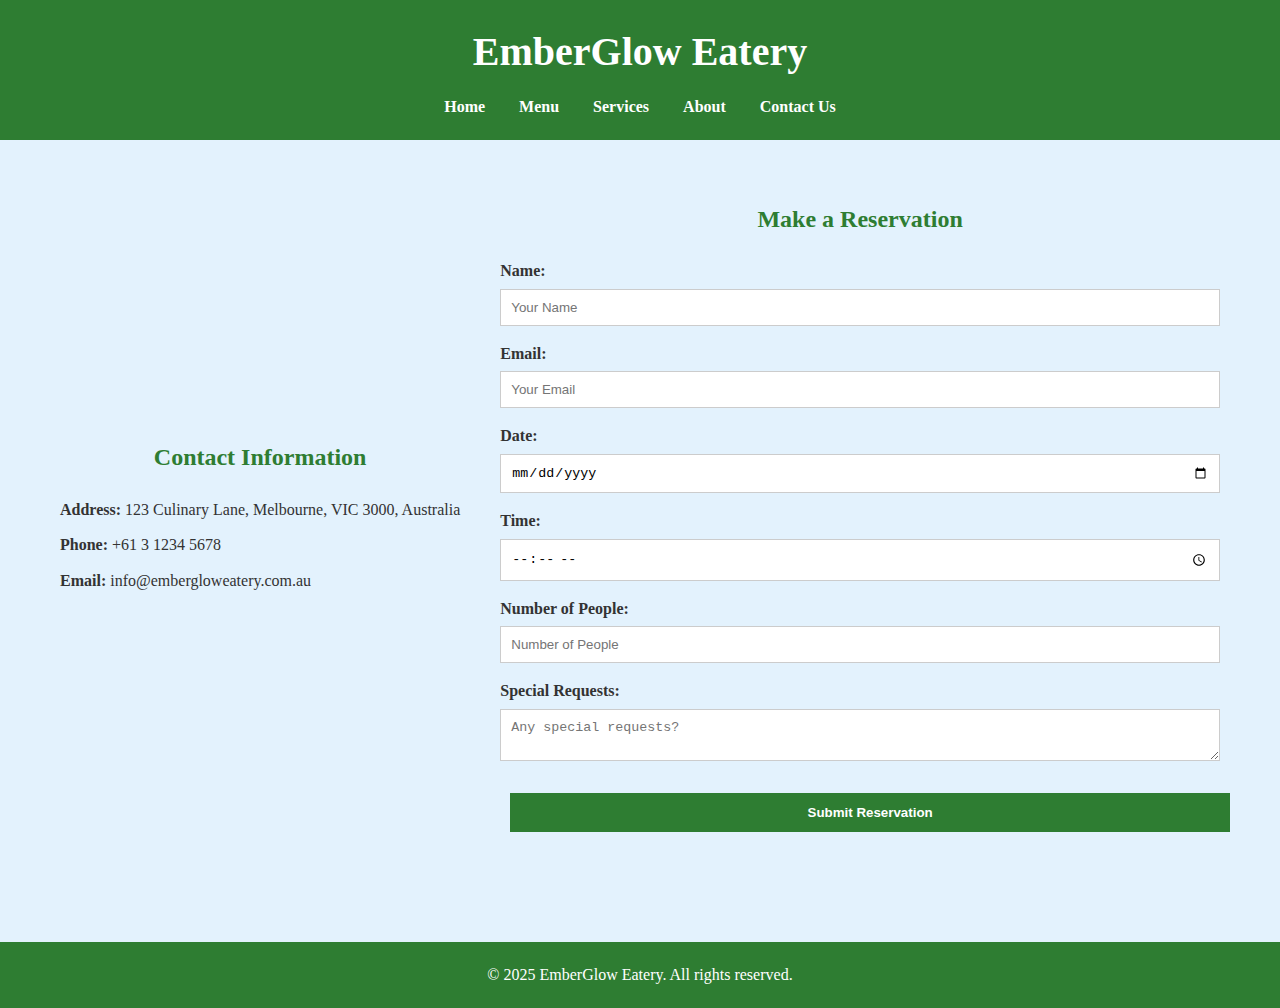
<file: contact.html>
<!DOCTYPE html>
<html lang="en">
<head>
    <meta charset="UTF-8">
    <meta name="viewport" content="width=device-width, initial-scale=1.0">
    <title>EmberGlow Eatery - Contact Us</title>
    <link rel="stylesheet" href="style.css">
</head>
<body>
    <header>
        <div class="container">
            <h1>EmberGlow Eatery</h1>
            <nav>
                <ul>
                    <li><a href="index.html">Home</a></li>
                    <li><a href="menu.html">Menu</a></li>
                    <li><a href="services.html">Services</a></li>
                    <li><a href="about.html">About</a></li>
                    <li><a href="contact.html">Contact Us</a></li>
                </ul>
            </nav>
        </div>
    </header>
    <main>
        <section class="contact-section">
            <div class="container flex">
                <div class="contact-info">
                    <h2>Contact Information</h2>
                    <p><strong>Address:</strong> 123 Culinary Lane, Melbourne, VIC 3000, Australia</p>
                    <p><strong>Phone:</strong> +61 3 1234 5678</p>
                    <p><strong>Email:</strong> info@embergloweatery.com.au</p>
                </div>
                <div class="contact-form">
                    <h2>Make a Reservation</h2>
                    <form action="mailto:info@embergloweatery.com.au" method="post" enctype="text/plain">
                        <label for="name">Name:</label>
                        <input type="text" id="name" name="name" placeholder="Your Name" required>
                        
                        <label for="email">Email:</label>
                        <input type="email" id="email" name="email" placeholder="Your Email" required>
                        
                        <label for="date">Date:</label>
                        <input type="date" id="date" name="date" required>
                        
                        <label for="time">Time:</label>
                        <input type="time" id="time" name="time" required>
                        
                        <label for="people">Number of People:</label>
                        <input type="number" id="people" name="people" placeholder="Number of People" min="1" max="20" required>
                        
                        <label for="message">Special Requests:</label>
                        <textarea id="message" name="message" placeholder="Any special requests?"></textarea>
                        
                        <button type="submit" class="button">Submit Reservation</button>
                    </form>
                </div>
            </div>
        </section>
    </main>
    <footer>
        <div class="container">
            <p>&copy; 2025 EmberGlow Eatery. All rights reserved.</p>
        </div>
    </footer>
</body>
</html>
</file>
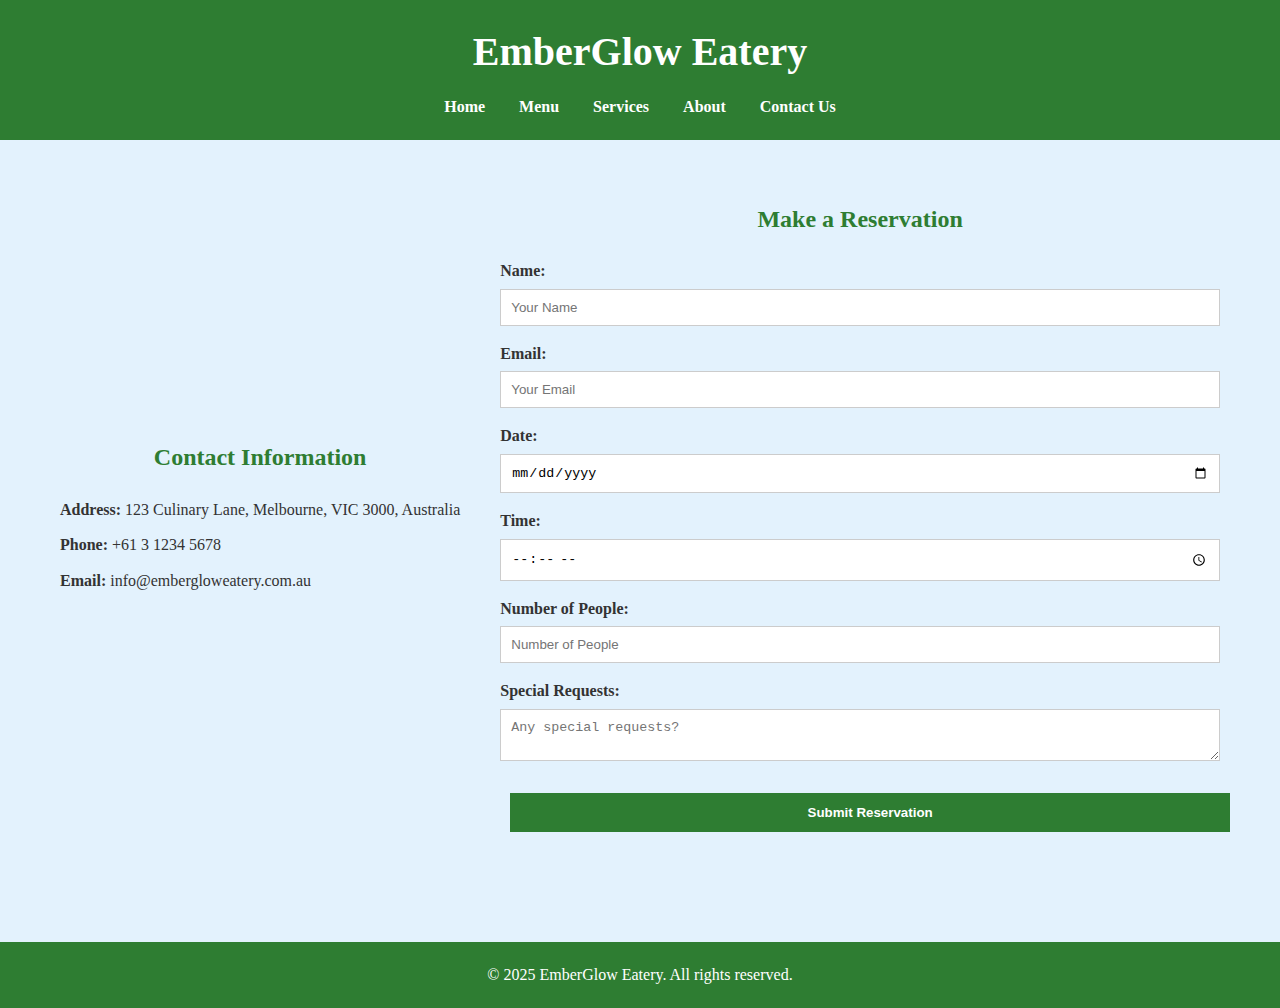
<file: Website/ContactPage.html>
<!DOCTYPE html>
<html lang="en">
<head>
    <meta charset="UTF-8">
    <meta name="viewport" content="width=device-width, initial-scale=1.0">
    <title>EmberGlow Eatery - Contact Us</title>
    <link rel="stylesheet" href="style.css">
</head>
<body>
    <header>
        <div class="container">
            <h1>EmberGlow Eatery</h1>
            <nav>
                <ul>
                    <li><a href="Homepage.html">Home</a></li>
                    <li><a href="Menupage.html">Menu</a></li>
                    <li><a href="Servicespage.html">Services</a></li>
                    <li><a href="Aboutpage.html">About</a></li>
                    <li><a href="Contactpage.html">Contact Us</a></li>
                </ul>
            </nav>
        </div>
    </header>
    <main>
        <section class="contact-section">
            <div class="container flex">
                <div class="contact-info">
                    <h2>Contact Information</h2>
                    <p><strong>Address:</strong> 123 Culinary Lane, Melbourne, VIC 3000, Australia</p>
                    <p><strong>Phone:</strong> +61 3 1234 5678</p>
                    <p><strong>Email:</strong> info@embergloweatery.com.au</p>
                </div>
                <div class="contact-form">
                    <h2>Make a Reservation</h2>
                    <form action="mailto:info@embergloweatery.com.au" method="post" enctype="text/plain">
                        <label for="name">Name:</label>
                        <input type="text" id="name" name="name" placeholder="Your Name" required>
                        
                        <label for="email">Email:</label>
                        <input type="email" id="email" name="email" placeholder="Your Email" required>
                        
                        <label for="date">Date:</label>
                        <input type="date" id="date" name="date" required>
                        
                        <label for="time">Time:</label>
                        <input type="time" id="time" name="time" required>
                        
                        <label for="people">Number of People:</label>
                        <input type="number" id="people" name="people" placeholder="Number of People" min="1" max="20" required>
                        
                        <label for="message">Special Requests:</label>
                        <textarea id="message" name="message" placeholder="Any special requests?"></textarea>
                        
                        <button type="submit" class="button">Submit Reservation</button>
                    </form>
                </div>
            </div>
        </section>
    </main>
    <footer>
        <div class="container">
            <p>&copy; 2025 EmberGlow Eatery. All rights reserved.</p>
        </div>
    </footer>
</body>
</html>
</file>
<file: style.css>
/* style.css (Updated with special professional coloring: Light blue hero background with subtle gradient effect, deep green accents, fade-in animation for special touch) */

/* Root variables: Professional light blue palette with green accents */
:root {
    --light-blue: #E3F2FD; /* Light blue for hero background */
    --olive-green: #2E7D32; /* Deep green for headings, buttons, and accents */
    --text-dark: #333333; /* Dark text for readability */
    --white: #FFFFFF; /* White for cards and light text */
    --shadow: rgba(0, 0, 0, 0.1); /* Subtle shadows for depth */
    --gradient-blue: linear-gradient(to bottom, #E3F2FD, #BBDEFB); /* Subtle gradient for hero */
}

/* Reset and base styles for consistency (HCI: Strive for consistency, Reduce short-term memory load) */
* {
    box-sizing: border-box;
    margin: 0;
    padding: 0;
}

body {
    font-family: 'Georgia', serif; /* More professional serif font for restaurant elegance */
    line-height: 1.6;
    color: var(--text-dark);
    background-color: var(--light-blue);
}

/* Container for centered content and max-width for readability */
.container {
    max-width: 1200px;
    margin: 0 auto;
    padding: 0 20px;
}

/* Header: Consistent navigation across pages (HCI: Consistency) */
header {
    background-color: var(--olive-green);
    color: var(--white);
    padding: 20px 0;
}

header h1 {
    text-align: center;
    margin-bottom: 10px;
    font-size: 2.5em; /* Larger for professionalism */
}

nav ul {
    list-style: none;
    text-align: center;
}

nav ul li {
    display: inline-block;
    margin: 0 15px;
}

nav ul li a {
    color: var(--white);
    text-decoration: none;
    font-weight: bold;
    transition: color 0.3s;
}

nav ul li a:hover {
    color: var(--light-blue);
}

/* Hero section: Light blue gradient background with fade-in effect (HCI: Informative feedback via clear buttons) */
.hero {
    background: var(--gradient-blue);
    color: var(--text-dark);
    text-align: center;
    padding: 80px 0;
    animation: fadeIn 1.5s ease-in-out; /* Special fade-in effect */
}

@keyframes fadeIn {
    from { opacity: 0; transform: translateY(20px); }
    to { opacity: 1; transform: translateY(0); }
}

.hero h2 {
    font-size: 2.5em;
    margin-bottom: 10px;
    color: var(--olive-green);
}

.hero p {
    font-size: 1.2em;
    margin-bottom: 20px;
}

/* Buttons: Consistent styling, hover feedback with scale effect (HCI: Offer informative feedback) */
.button {
    background-color: var(--olive-green);
    color: var(--white);
    padding: 12px 24px;
    text-decoration: none;
    font-weight: bold;
    display: inline-block;
    margin: 10px;
    transition: background-color 0.3s, transform 0.3s;
    border: none;
    cursor: pointer;
}

.button:hover {
    background-color: #1B5E20; /* Darker green on hover */
    transform: scale(1.05); /* Special scale effect for touch */
}

/* Grid layout for menu and services (responsive, HCI: Support internal locus of control with easy navigation) */
.grid {
    display: grid;
    grid-template-columns: repeat(auto-fit, minmax(250px, 1fr));
    gap: 30px;
    margin-top: 20px;
    margin-bottom: 40px; /* Space between categories */
}

.card {
    background-color: var(--white);
    padding: 20px;
    box-shadow: 0 4px 8px var(--shadow);
    text-align: center;
    transition: transform 0.3s;
}

.card:hover {
    transform: translateY(-5px);
}

.card h3 {
    color: var(--olive-green);
    margin-bottom: 10px;
}

.card h4 {
    color: var(--olive-green);
    margin-bottom: 10px;
    font-size: 1.2em;
}

.price {
    font-weight: bold;
    color: var(--olive-green);
    margin-bottom: 10px;
}

/* Dish images for visual appeal (HCI: Aesthetic and minimalist design, added for better user engagement) */
.dish-image {
    width: 100%;
    height: auto;
    margin-bottom: 15px;
    border-radius: 8px; /* Soft corners for modern look */
}

/* Icons for services */
.icon {
    display: block;
    margin: 0 auto 15px;
    width: 100px;
    height: 100px;
}

/* Sections: Consistent padding and headings */
.menu-section, .services-section, .about-section, .contact-section, .team-section, .specialties-section, .why-choose-us-section {
    padding: 60px 0;
}

h2, h3 {
    color: var(--olive-green);
    text-align: center;
    margin-bottom: 20px;
}

h3 {
    font-size: 1.8em; /* Category headings */
    margin-top: 40px;
}

/* About section: Flex layout for image and content (HCI: Reduce memory load with clear structure) */
.flex {
    display: flex;
    gap: 40px;
    align-items: center;
}

.about-image {
    max-width: 40%;
    height: auto;
    box-shadow: 0 4px 8px var(--shadow);
    border-radius: 8px;
}

.about-content {
    flex: 1;
}

.about-content ul {
    list-style: none;
    margin-top: 10px;
}

.about-content li {
    margin-bottom: 5px;
}

/* Contact section: Flex for info and form, HTML5 validation for error handling (HCI: Simple error handling, Permit reversal via browser back) */
.contact-info p {
    margin-bottom: 10px;
}

.contact-form {
    flex: 1;
}

.contact-form label {
    display: block;
    margin-bottom: 5px;
    font-weight: bold;
}

.contact-form input,
.contact-form textarea {
    width: 100%;
    padding: 10px;
    margin-bottom: 15px;
    border: 1px solid #ccc;
    background-color: var(--white);
}

.contact-form button {
    width: 100%;
}

/* Text center for buttons */
.text-center {
    text-align: center;
    margin-top: 20px;
}

/* Footer: Consistent across pages */
footer {
    background-color: var(--olive-green);
    color: var(--white);
    text-align: center;
    padding: 20px 0;
    margin-top: 40px;
}

/* Responsive design: Media queries for mobile (HCI: Consistency across devices, Reduce memory load with adaptive layout) */
@media (max-width: 768px) {
    nav ul li {
        display: block;
        margin: 10px 0;
    }

    .hero {
        padding: 50px 0;
    }

    .flex {
        flex-direction: column;
    }

    .about-image {
        max-width: 100%;
        margin-bottom: 20px;
    }

    .button {
        display: block;
        margin: 10px auto;
    }
}

@media (max-width: 480px) {
    .container {
        padding: 0 10px;
    }

    h2 {
        font-size: 1.8em;
    }
}
</file>
<file: Website/style.css>
/* style.css (Updated with special professional coloring: Light blue hero background with subtle gradient effect, deep green accents, fade-in animation for special touch) */

/* Root variables: Professional light blue palette with green accents */
:root {
    --light-blue: #E3F2FD; /* Light blue for hero background */
    --olive-green: #2E7D32; /* Deep green for headings, buttons, and accents */
    --text-dark: #333333; /* Dark text for readability */
    --white: #FFFFFF; /* White for cards and light text */
    --shadow: rgba(0, 0, 0, 0.1); /* Subtle shadows for depth */
    --gradient-blue: linear-gradient(to bottom, #E3F2FD, #BBDEFB); /* Subtle gradient for hero */
}

/* Reset and base styles for consistency (HCI: Strive for consistency, Reduce short-term memory load) */
* {
    box-sizing: border-box;
    margin: 0;
    padding: 0;
}

body {
    font-family: 'Georgia', serif; /* More professional serif font for restaurant elegance */
    line-height: 1.6;
    color: var(--text-dark);
    background-color: var(--light-blue);
}

/* Container for centered content and max-width for readability */
.container {
    max-width: 1200px;
    margin: 0 auto;
    padding: 0 20px;
}

/* Header: Consistent navigation across pages (HCI: Consistency) */
header {
    background-color: var(--olive-green);
    color: var(--white);
    padding: 20px 0;
}

header h1 {
    text-align: center;
    margin-bottom: 10px;
    font-size: 2.5em; /* Larger for professionalism */
}

nav ul {
    list-style: none;
    text-align: center;
}

nav ul li {
    display: inline-block;
    margin: 0 15px;
}

nav ul li a {
    color: var(--white);
    text-decoration: none;
    font-weight: bold;
    transition: color 0.3s;
}

nav ul li a:hover {
    color: var(--light-blue);
}

/* Hero section: Light blue gradient background with fade-in effect (HCI: Informative feedback via clear buttons) */
.hero {
    background: var(--gradient-blue);
    color: var(--text-dark);
    text-align: center;
    padding: 80px 0;
    animation: fadeIn 1.5s ease-in-out; /* Special fade-in effect */
}

@keyframes fadeIn {
    from { opacity: 0; transform: translateY(20px); }
    to { opacity: 1; transform: translateY(0); }
}

.hero h2 {
    font-size: 2.5em;
    margin-bottom: 10px;
    color: var(--olive-green);
}

.hero p {
    font-size: 1.2em;
    margin-bottom: 20px;
}

/* Buttons: Consistent styling, hover feedback with scale effect (HCI: Offer informative feedback) */
.button {
    background-color: var(--olive-green);
    color: var(--white);
    padding: 12px 24px;
    text-decoration: none;
    font-weight: bold;
    display: inline-block;
    margin: 10px;
    transition: background-color 0.3s, transform 0.3s;
    border: none;
    cursor: pointer;
}

.button:hover {
    background-color: #1B5E20; /* Darker green on hover */
    transform: scale(1.05); /* Special scale effect for touch */
}

/* Grid layout for menu and services (responsive, HCI: Support internal locus of control with easy navigation) */
.grid {
    display: grid;
    grid-template-columns: repeat(auto-fit, minmax(250px, 1fr));
    gap: 30px;
    margin-top: 20px;
    margin-bottom: 40px; /* Space between categories */
}

.card {
    background-color: var(--white);
    padding: 20px;
    box-shadow: 0 4px 8px var(--shadow);
    text-align: center;
    transition: transform 0.3s;
}

.card:hover {
    transform: translateY(-5px);
}

.card h3 {
    color: var(--olive-green);
    margin-bottom: 10px;
}

.card h4 {
    color: var(--olive-green);
    margin-bottom: 10px;
    font-size: 1.2em;
}

.price {
    font-weight: bold;
    color: var(--olive-green);
    margin-bottom: 10px;
}

/* Dish images for visual appeal (HCI: Aesthetic and minimalist design, added for better user engagement) */
.dish-image {
    width: 100%;
    height: auto;
    margin-bottom: 15px;
    border-radius: 8px; /* Soft corners for modern look */
}

/* Icons for services */
.icon {
    display: block;
    margin: 0 auto 15px;
    width: 100px;
    height: 100px;
}

/* Sections: Consistent padding and headings */
.menu-section, .services-section, .about-section, .contact-section, .team-section, .specialties-section, .why-choose-us-section {
    padding: 60px 0;
}

h2, h3 {
    color: var(--olive-green);
    text-align: center;
    margin-bottom: 20px;
}

h3 {
    font-size: 1.8em; /* Category headings */
    margin-top: 40px;
}

/* About section: Flex layout for image and content (HCI: Reduce memory load with clear structure) */
.flex {
    display: flex;
    gap: 40px;
    align-items: center;
}

.about-image {
    max-width: 40%;
    height: auto;
    box-shadow: 0 4px 8px var(--shadow);
    border-radius: 8px;
}

.about-content {
    flex: 1;
}

.about-content ul {
    list-style: none;
    margin-top: 10px;
}

.about-content li {
    margin-bottom: 5px;
}

/* Contact section: Flex for info and form, HTML5 validation for error handling (HCI: Simple error handling, Permit reversal via browser back) */
.contact-info p {
    margin-bottom: 10px;
}

.contact-form {
    flex: 1;
}

.contact-form label {
    display: block;
    margin-bottom: 5px;
    font-weight: bold;
}

.contact-form input,
.contact-form textarea {
    width: 100%;
    padding: 10px;
    margin-bottom: 15px;
    border: 1px solid #ccc;
    background-color: var(--white);
}

.contact-form button {
    width: 100%;
}

/* Text center for buttons */
.text-center {
    text-align: center;
    margin-top: 20px;
}

/* Footer: Consistent across pages */
footer {
    background-color: var(--olive-green);
    color: var(--white);
    text-align: center;
    padding: 20px 0;
    margin-top: 40px;
}

/* Responsive design: Media queries for mobile (HCI: Consistency across devices, Reduce memory load with adaptive layout) */
@media (max-width: 768px) {
    nav ul li {
        display: block;
        margin: 10px 0;
    }

    .hero {
        padding: 50px 0;
    }

    .flex {
        flex-direction: column;
    }

    .about-image {
        max-width: 100%;
        margin-bottom: 20px;
    }

    .button {
        display: block;
        margin: 10px auto;
    }
}

@media (max-width: 480px) {
    .container {
        padding: 0 10px;
    }

    h2 {
        font-size: 1.8em;
    }
}
</file>
